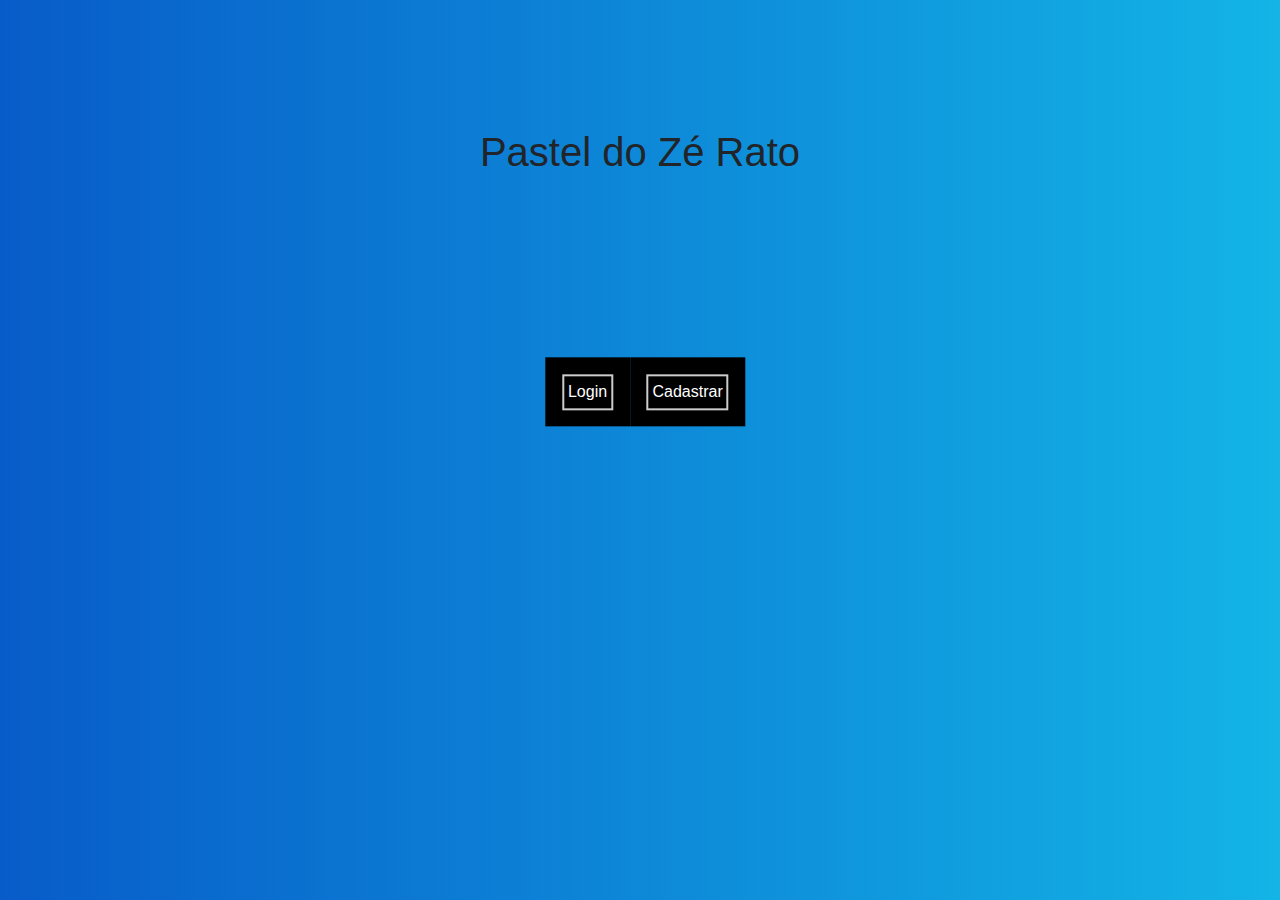
<file: aplicacao_pastel/index.html>
<!DOCTYPE html>
<html lang="pt-br">
<head>
    <meta charset="UTF-8">
    <meta name="viewport" content="width=device-width, initial-scale=1.0">
    <title>Pastel do Zé Rato</title>
    <link rel="stylesheet" href="https://cdn.jsdelivr.net/npm/bootstrap@5.3.0/dist/css/bootstrap.min.css">
    <link rel="stylesheet" href="css/style.css">
</head>
<body>
    <div class="box">
        <section>
            <header>
                <h1 class="titulo-principal">Pastel do Zé Rato</h1>
            </header>
        </section>

        <main>
            <section>
                <div class="styleInput">
                    <div class="inputRedirect">
                        <ul>
                            <li><a href="login.html">Login</a></li>
                        </ul>
                        <ul>
                            <li><a href="form.html">Cadastrar</a></li>
                        </ul>
                    </div>
                </div>
            </section>
        </main>
    </div>
</body>
</html>
</file>
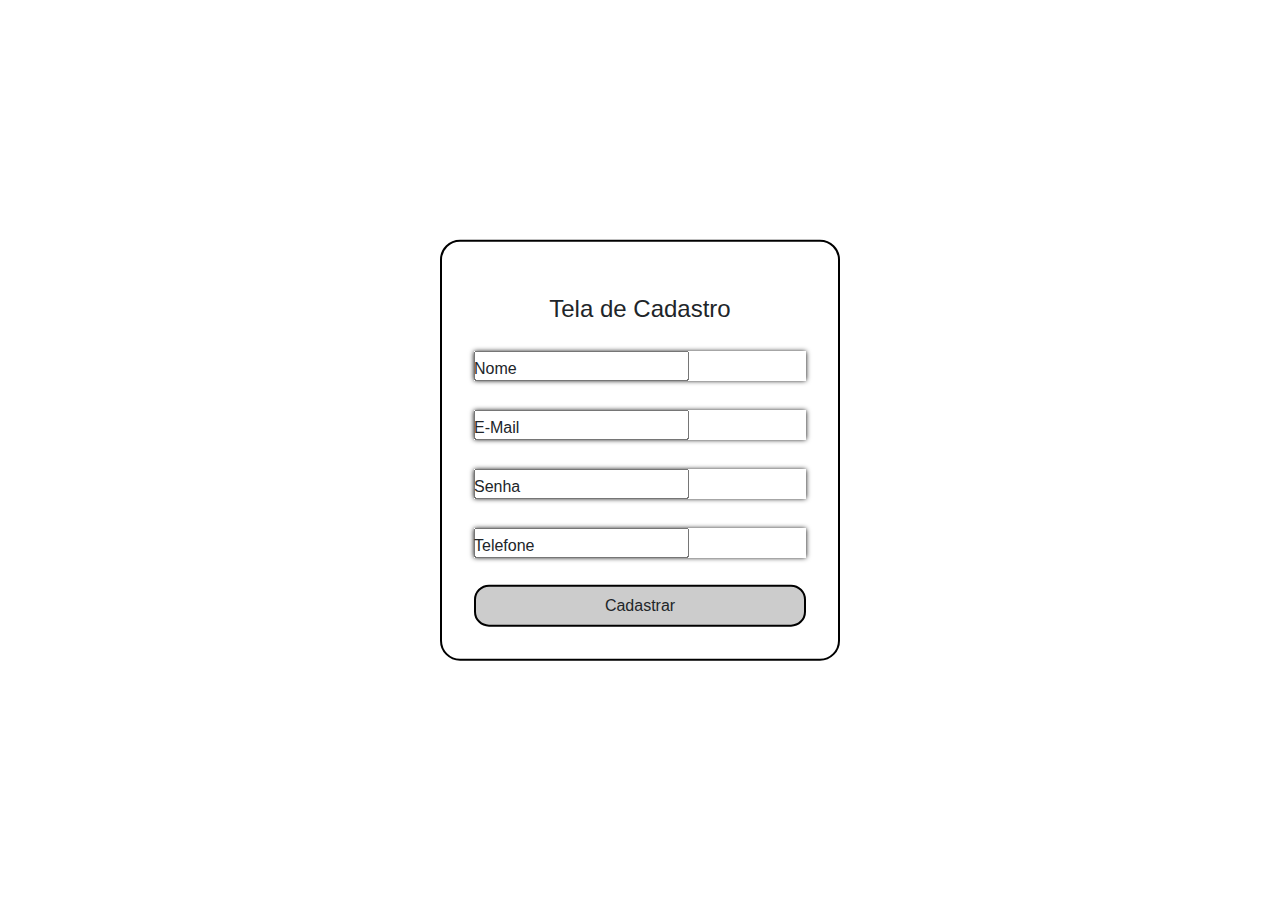
<file: aplicacao_pastel/form.html>
<!DOCTYPE html>
<html lang="pt-br">
<head>
    <meta charset="UTF-8">
    <meta name="viewport" content="width=device-width, initial-scale=1.0">
    <title>Cadastre-se</title>
    <link rel="stylesheet" href="https://cdn.jsdelivr.net/npm/bootstrap@5.3.0/dist/css/bootstrap.min.css">
    <link rel="stylesheet" href="css/formulario.css">
</head>
<body>
    <div class="box">
        <form action="" method="post" class="form">
            <fieldset>
                <legend>Tela de Cadastro</legend>
                <div class="inputEnvia">
                    <input type="text" name="nome" id="nome" class="inputPadrao" required>
                    <label for="nome">Nome</label>
                </div>
                <br>
                <div class="inputEnvia">
                    <input type="email" name="email" id="email" class="inputPadrao" required>
                    <label for="email">E-Mail</label>
                </div>
                <br>
                <div class="inputEnvia">
                    <input type="password" name="senha" id="senha" class="inputPadrao" required>
                    <label for="senha">Senha</label>
                </div>
                <br>
                <div class="inputEnvia">
                    <input type="tel" name="telefone" id="telefone" class="inputPadrao" required>
                    <label for="telefone">Telefone</label>
                </div>
                <br>
                <div class="btnEnviar">
                    <button type="submit" name="btn" id="btn" class="btn">Cadastrar</button>
                </div>
            </fieldset>
        </form>
    </div>
</body>
</html>
</file>
<file: aplicacao_pastel/css/style.css>
body {
    font-family: Arial, Helvetica, sans-serif;
    background-image: linear-gradient(to right, rgb(8, 92, 201),rgb(19, 180, 230));
}

.titulo-principal {
    text-align: center;
    margin-top: 10%;
}

.styleInput {
    width: 80vh;
    position: relative;
    background-color: #000000;
}

.inputRedirect {
    color: #000;
    position: absolute;
    top: 50%;
    left: 50%;
    transform: translate(-50%, -50%);
    margin-top: 30%;
    padding: 20%;
    padding-left: 90%;
    display: flex;
    list-style-position: center;
}

.boxSIze {
    background: #000;
}

ul, li {
    list-style: none;
}

ul {
    background-color: black;
    padding: 12.5%;
    text-align: center;
}

li {
    border-radius: 0px;
    border: 2.5px solid #ccc;
    padding: 4px;
}

a {
    text-decoration: none;
    color: white;
}
</file>
<file: aplicacao_pastel/css/formulario.css>
body {
    font-family: Arial, Helvetica, sans-serif;
}

legend {
    text-align: center;
    padding: 5%;
}

.box {
    position: absolute;
    width: 400px;
    top: 50%;
    left: 50%;
    transform: translate(-50%, -50%);
    border-radius: 20px;
    border: 2.5px solid #000;
    padding: 2.5%;
}

.inputEnvia {
    box-shadow: 0 0 5px #000;
}

form div.inputEnvia {
    position: relative;
    margin: 2.5px 0;
}

form div.inputEnvia label {
    position: absolute;
    bottom: 0;
    left: 0;
    cursor: text;
}

form div.inputEnvia .input {
    width: 100%;
    padding: 5px;
    border: 0;
    border-bottom: 2px solid rgb(200, 200, 200);
    outline: 0;
}

form div.inputEnvia .input:focus ~ label {
    transform: translateY(-22px);
}

.btnEnviar {
    width: 100%;
    border-radius: 15px;
    border: 2.5px solid #000;
    font-size: 20px;
    text-align: center;
    background-color: #CCC;
    cursor: pointer;
}
</file>
